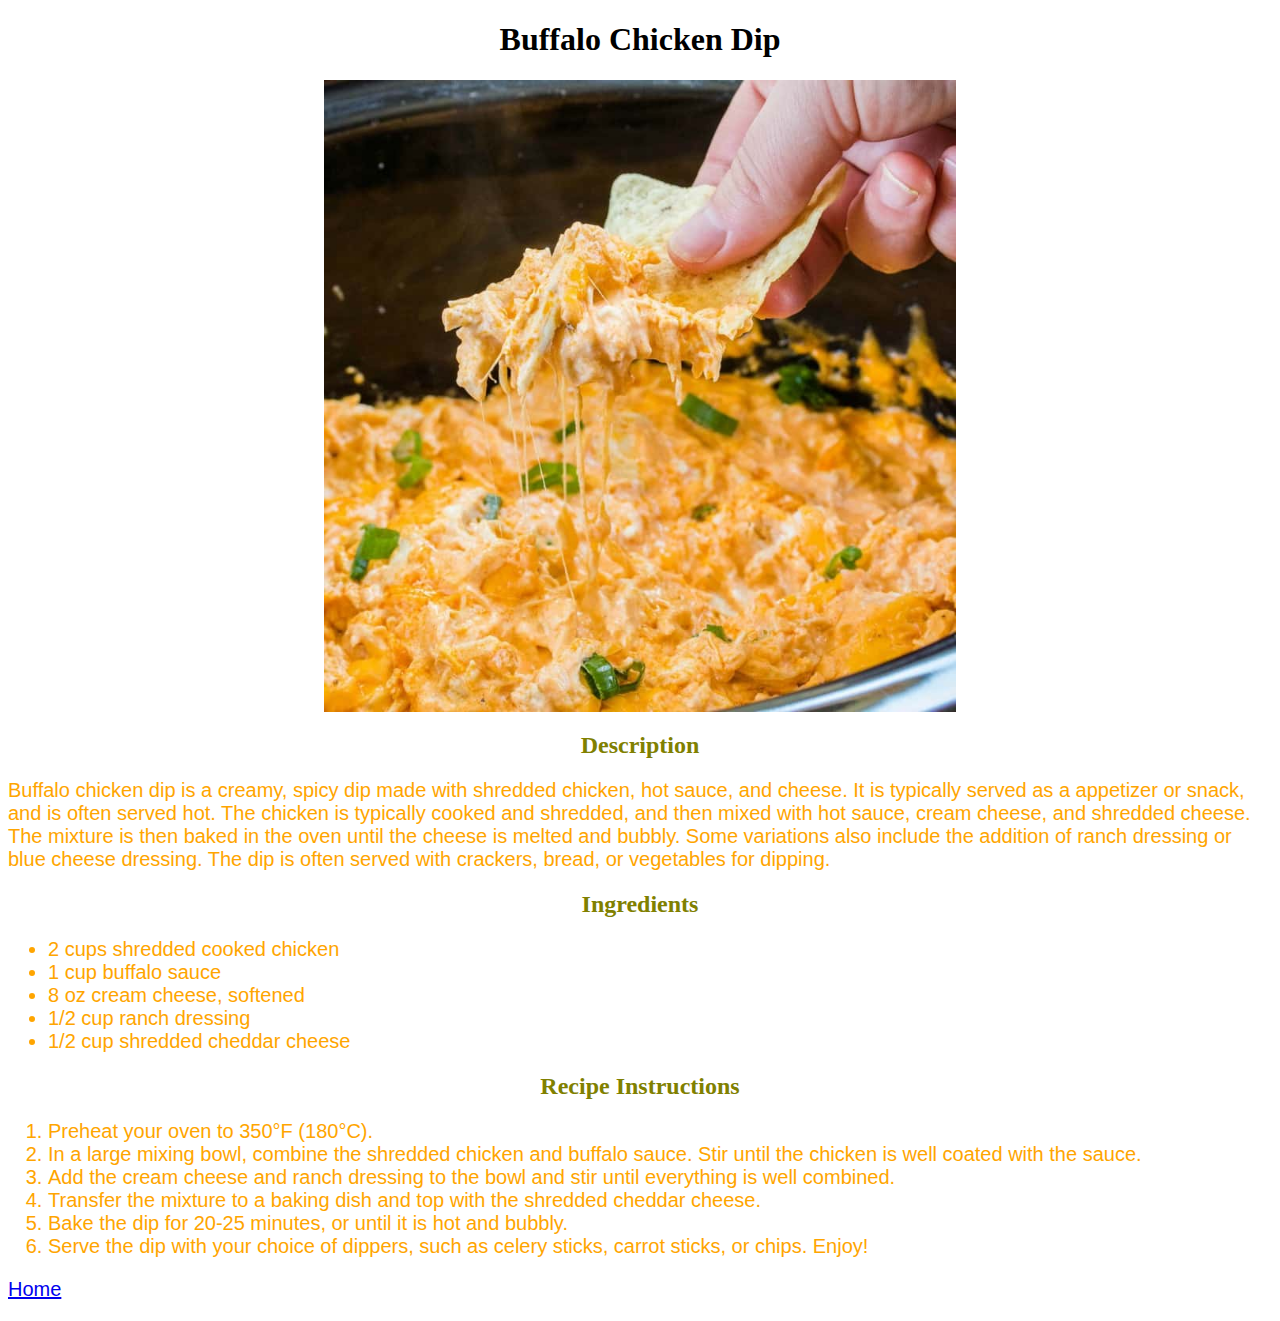
<file: recipes/buffalo-dip.html>
<!DOCTYPE html>
<html lang="en">
    <head>
        <meta charset="utf-8">
        <title>Best Buffalo Dip Recipe on the Planet</title>
        <link rel="stylesheet" href="styles.css">

    </head>
    <body>
        <h1>Buffalo Chicken Dip</h1>
        <img class = "img-buffalo" src="../images/buffalo-Chicken-Dip.jpg">
        <div class = buffalo> 
            <h2>Description</h2>
            <p>Buffalo chicken dip is a creamy, spicy dip made with shredded chicken, hot sauce, and cheese. It is typically served as a appetizer or snack, and is often served hot. 
                The chicken is typically cooked and shredded, and then mixed with hot sauce, cream cheese, and shredded cheese. 
                The mixture is then baked in the oven until the cheese is melted and bubbly. Some variations also include the addition of ranch dressing or blue cheese dressing. 
                The dip is often served with crackers, bread, or vegetables for dipping.</p>

            <h2>Ingredients</h2>

            
            <ul>
                <li>2 cups shredded cooked chicken</li>
                <li>1 cup buffalo sauce</li>  
                <li>8 oz cream cheese, softened</li>   
                <li>1/2 cup ranch dressing</li>
                <li>1/2 cup shredded cheddar cheese</li>    


            </ul>

            <h2>Recipe Instructions</h2>
            <ol>
                <li>Preheat your oven to 350°F (180°C).</li>
                <li>In a large mixing bowl, combine the shredded chicken and buffalo sauce. Stir until the chicken is well coated with the sauce.</li>
                <li>Add the cream cheese and ranch dressing to the bowl and stir until everything is well combined.</li>
                <li>Transfer the mixture to a baking dish and top with the shredded cheddar cheese.</li>
                <li>Bake the dip for 20-25 minutes, or until it is hot and bubbly.</li>
                <li>Serve the dip with your choice of dippers, such as celery sticks, carrot sticks, or chips. Enjoy!</li>
            </ol>
            <p></p>
            <p><a href="../index.html">Home</a>
            </p>
        </div>
    </body>
    
    
</html>
</file>
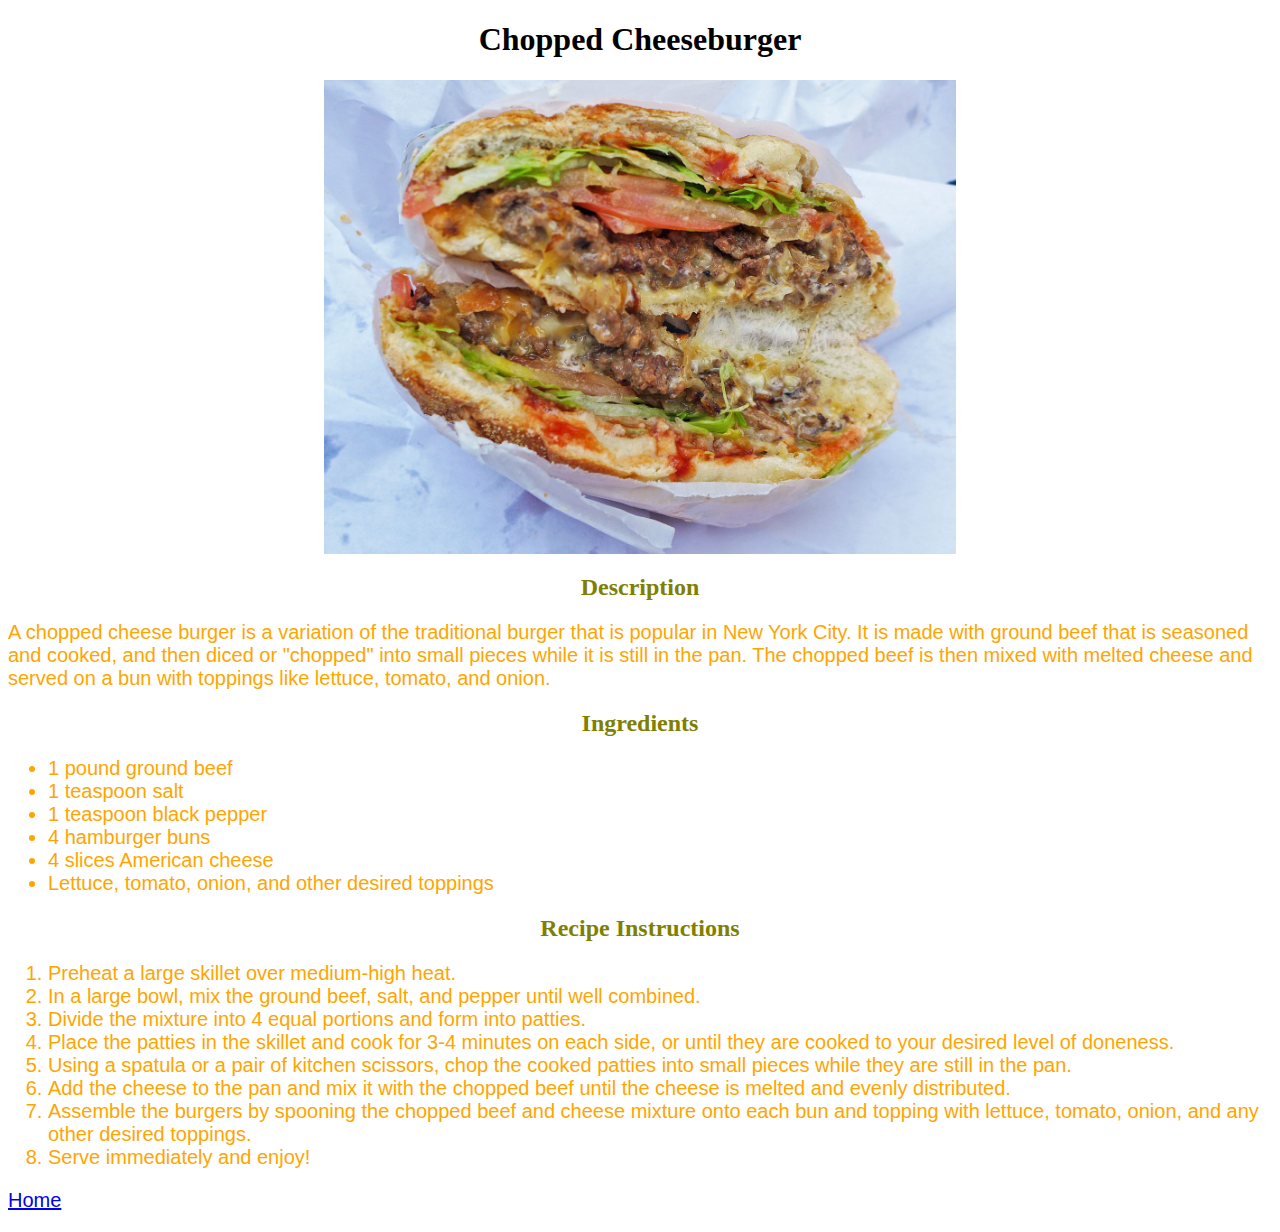
<file: recipes/chopped-cheese.html>
<!DOCTYPE html>
<html lang="en">
    <head>
        <meta charset="utf-8">
        <title>Chopped Cheeseburger recipe</title>
        <link rel="stylesheet" href="styles.css">

    </head>
    <body>
        <h1>Chopped Cheeseburger</h1>
        <img class = "img-chopped" src="../images/chopped-cheese.jpg">
        <div class="chopped">
            <h2>Description</h2>
            <p> A chopped cheese burger is a variation of the traditional burger that is popular in New York City. 
                It is made with ground beef that is seasoned and cooked, and then diced or "chopped" into small pieces while it is still in the pan. 
                The chopped beef is then mixed with melted cheese and served on a bun with toppings like lettuce, tomato, and onion.</p>

            <h2>Ingredients</h2>

            
            <ul>
                <li>1 pound ground beef</li>
                <li>1 teaspoon salt</li>  
                <li>1 teaspoon black pepper</li>   
                <li>4 hamburger buns</li>
                <li>4 slices American cheese</li> 
                <li>Lettuce, tomato, onion, and other desired toppings</li>   


            </ul>

            <h2>Recipe Instructions</h2>
            <ol>
                <li>Preheat a large skillet over medium-high heat.</li>
                <li>In a large bowl, mix the ground beef, salt, and pepper until well combined.</li>
                <li>Divide the mixture into 4 equal portions and form into patties.</li>
                <li>Place the patties in the skillet and cook for 3-4 minutes on each side, or until they are cooked to your desired level of doneness.</li>
                <li>Using a spatula or a pair of kitchen scissors, chop the cooked patties into small pieces while they are still in the pan.</li>
                <li>Add the cheese to the pan and mix it with the chopped beef until the cheese is melted and evenly distributed.</li>
                <li>Assemble the burgers by spooning the chopped beef and cheese mixture onto each bun and topping with lettuce, tomato, onion, and any other desired toppings.</li>
                <li>Serve immediately and enjoy!</li>
            </ol>
            <p></p>
            <p><a href="../index.html">Home</a>
            </p>
        </div>
    </body>
    
    
</html>
</file>
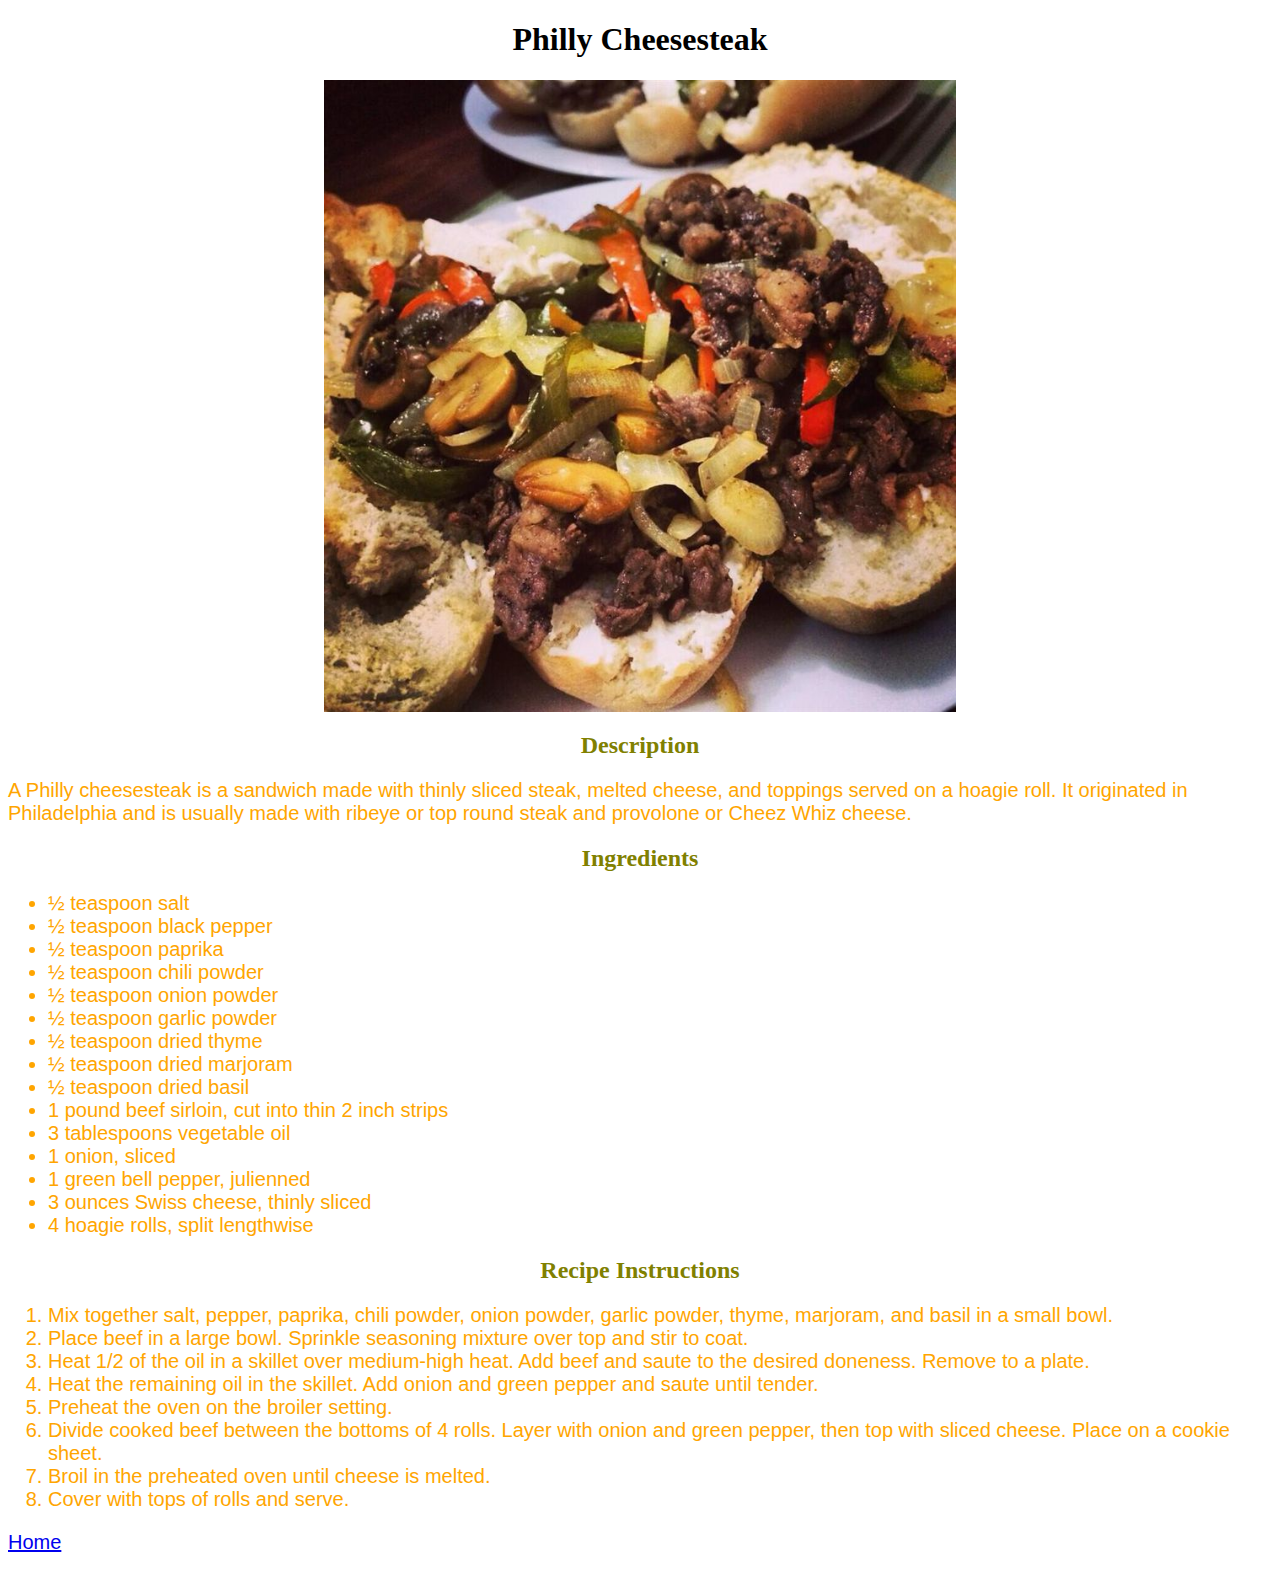
<file: recipes/philly-steak.html>
<!DOCTYPE html>
<html lang="en">
    <head>
        <meta charset="utf-8">
        <title>Best Philly Cheesesteak Recipe on the Planet</title>
        <link rel="stylesheet" href="styles.css">

    </head>

    <body>
        <h1>Philly Cheesesteak</h1>
        <img class="img-philly" src="../images/philly-cheesesteak.jpg">
        <div class="philly">
            <h2>Description</h2>
            <p>A Philly cheesesteak is a sandwich made with thinly sliced steak, melted cheese, and toppings served on a hoagie roll. 
                It originated in Philadelphia and is usually made with ribeye or top round steak and provolone or Cheez Whiz cheese.</p>

            <h2>Ingredients</h2>

            
            <ul>
                <li>½ teaspoon salt</li>

                <li>½ teaspoon black pepper</li>

                <li>½ teaspoon paprika</li>

                <li>½ teaspoon chili powder</li>

                <li>½ teaspoon onion powder</li>

                <li>½ teaspoon garlic powder</li>

                <li>½ teaspoon dried thyme</li>

                <li>½ teaspoon dried marjoram</li>

                <li>½ teaspoon dried basil</li>

                <li>1 pound beef sirloin, cut into thin 2 inch strips</li>

                <li>3 tablespoons vegetable oil</li>

                <li>1 onion, sliced</li>

                <li>1 green bell pepper, julienned</li>

                <li>3 ounces Swiss cheese, thinly sliced</li>

                <li>4 hoagie rolls, split lengthwise</li>


            </ul>

            <h2>Recipe Instructions</h2>
            <ol>
                <li>Mix together salt, pepper, paprika, chili powder, onion powder, garlic powder, thyme, marjoram, and basil in a small bowl.</li>
                <li>Place beef in a large bowl. Sprinkle seasoning mixture over top and stir to coat.</li>
                <li>Heat 1/2 of the oil in a skillet over medium-high heat. Add beef and saute to the desired doneness. Remove to a plate.</li>
                <li>Heat the remaining oil in the skillet. Add onion and green pepper and saute until tender.</li>
                <li>Preheat the oven on the broiler setting.</li>
                <li>Divide cooked beef between the bottoms of 4 rolls. Layer with onion and green pepper, then top with sliced cheese. Place on a cookie sheet.</li>
                <li>Broil in the preheated oven until cheese is melted.</li>
                <li>Cover with tops of rolls and serve.</li>
            </ol>
            <p></p>
            <p><a href="../index.html">Home</a>
            </p>
        </div>
    </body>


</html>
</file>
<file: recipes/styles.css>
h1 {
    font-family: Georgia, 'Times New Roman', Times, serif;
    text-align: center;
}
.img-philly {
    max-width: 50%;
    max-height: 75%;
    object-fit: contain;
    display: block;
    margin-left: auto;
    margin-right: auto;
}


.philly li, .philly p {
    font-family: sans-serif;
    font-size: 20px;
    color: orange;
}

.philly h2 {
    text-align: center;
    color: olive;
}
/* ---------------------- */
.img-buffalo {
    max-width: 50%;
    max-height: 75%;
    object-fit: contain;
    display: block;
    margin-left: auto;
    margin-right: auto;
}

.buffalo h2 {
    text-align: center;
    color: olive;
}

.buffalo p, .buffalo li {
    font-family: sans-serif;
    font-size: 20px;
    color: orange;

}
/* ---------------------- */

.img-chopped {
    max-width: 50%;
    max-height: 75%;
    object-fit: contain;
    display: block;
    margin-left: auto;
    margin-right: auto;
}
.chopped h2 {
    text-align: center;
    color: olive;
}

.chopped p, .chopped li {
    font-family: sans-serif;
    font-size: 20px;
    color: orange;
}
</file>
